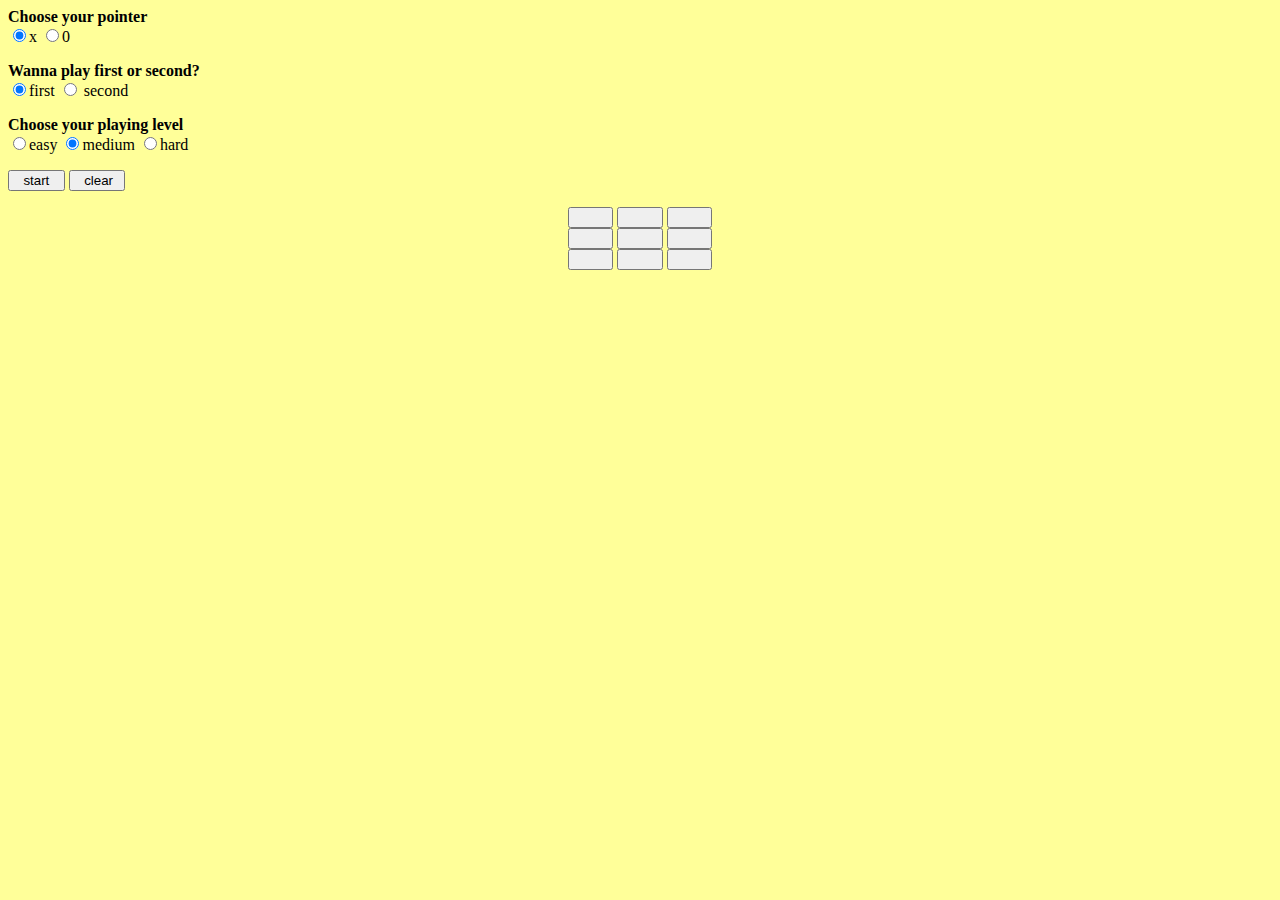
<file: ttt.html>
<HTML> 
<HEAD> 
<TITLE>Tic Tac Toe</TITLE> 
<link rel="stylesheet" type="text/css" href="/style.css" />
<script language = javascript> 
var myPointer, urPointer
var gameStart = false
var gameLevel
var status = 1
var startStatus = true
 
mat = new Array(3)
for (i = 0; i <mat.length; i++ )
   mat[i] = new Array(3)
 
for (i = 0; i< mat.length; i++ )
{
	for (j = 0; j< mat[i].length; j++ )
		mat[i][j] = 0
 
}
 
function startIt()
{
  gameStart = true
  if (startStatus !=  true)
  { 
	alert("press clear button first")
	return	
  }
 if ( document.f1.pointer[0].checked == true )
 {
	urPointer = "   x   "
	myPointer = "   0   "
 }
 else 
 {
	urPointer = "   0   "
	myPointer = "   x   "	
 }
 
  if (document.f1.turn[1].checked == true)
 	randomMoves(2)
 
 
  if (document.f1.level[0].checked == true)
	gameLevel =0
  else if  (document.f1.level[1].checked == true)
	gameLevel = 1
  else if  (document.f1.level[2].checked == true)
	gameLevel = 2

  document.f1.pointer[0].disabled =true
  document.f1.pointer[1].disabled =true

  document.f1.turn[0].disabled =true
  document.f1.turn[1].disabled =true

  document.f1.level[0].disabled =true
  document.f1.level[1].disabled =true
  document.f1.level[2].disabled =true 
}
 
function getInput(row, col)
{
  
    if (status == 0)
  {	
	alert("This game has ended. To start a new game, press clear, then start")
	return 0;
  }

  if (gameStart == false)
  {
	alert("Press start button to play the game")
	return
 
  }
 


  if ( IsIndexEmpty(row,col) == false ) {
	alert("This move is already taken")
	return
  }	
  
  display(row,col, urPointer)
  mat[row][col] = 1
   
    if (winningConditions(1) ==true ) {
	alert("You win!")
	status = 0
	startStatus = false
	return
    }
 
    if (IsGameOver()== true) {
	alert('Game ended in a draw')	
	status = 0 
	startStatus = false
	return
    }

  myMoves()
    if (winningConditions(2) ==true ) {
	alert('you Lose!')
	status = 0
	startStatus = false
	return
    }
 
    if (IsGameOver()== true) {
	alert("Game ended in a draw")
	status = 0 
	return
    }
   
}
 
function display(row,col, p)
{
        if (row == 0 && col == 0)
	document.f1.b00.value = p
else if (row == 0 && col == 1)
	document.f1.b01.value = p
else if (row == 0 && col == 2)
	document.f1.b02.value = p
else if (row == 1 && col == 0)
	document.f1.b10.value = p
else if (row == 1 && col == 1)
	document.f1.b11.value = p
else if (row == 1 && col == 2)
	document.f1.b12.value = p
else if (row == 2 && col == 0)
	document.f1.b20.value = p
else if (row == 2 && col == 1)
	document.f1.b21.value = p
else if (row == 2 && col == 2) 
	document.f1.b22.value =p
}
 
function IsIndexEmpty(row,col)
{
	if ( mat[row][col] != 0 )
		return false
	else
		return true
}
 
function winningConditions(val)
{
           if (mat[0][0] == val && mat[0][1] == val && mat[0][2] ==val)
	return true
    else  if (mat[1][0] == val && mat[1][1] == val && mat[1][2] ==val)
	return true
    else  if (mat[2][0] == val && mat[2][1] == val && mat[2][2] ==val)
	return true
    else  if (mat[0][0] == val && mat[1][0] == val && mat[2][0] ==val)
	return true   
    else  if (mat[0][1] == val && mat[1][1] == val && mat[2][1] ==val)
	return true
    else  if (mat[0][2] == val && mat[1][2] == val && mat[2][2] ==val)
	return true
    else  if (mat[0][0] == val && mat[1][1] == val && mat[2][2] ==val)
	return true
    else  if (mat[0][2] == val && mat[1][1] == val && mat[2][0] ==val)
 	return true
   else
	return false
}
 
function IsGameOver()
{
  for (i = 0; i< mat.length; i++ )
  {
	for (j = 0; j< mat[i].length; j++ )
	{
		if (mat[i][j] != 1 && mat[i][j] != 2 )
			return false
	}
 
  }
 return true
}
 
function myMoves()
{ 
  if (gameLevel == 0)
  {
	randomMoves(2)
	return
  }	
  var bool = true
	  bool =  artificialIntelligence1(2,2)    
  if (bool == true)
	return
 
	  bool =  artificialIntelligence2(2,2)   
  if (bool == true)
	return
 
  	  bool =  artificialIntelligence3(2,2)    
  if (bool == true)
	return
 
  	  bool =  artificialIntelligence4(2,2)    
  if (bool ==true)
	return
 
 
	   bool =  artificialIntelligence1(2,1)    
  if (bool == true)
	return
 
	  bool =  artificialIntelligence2(2,1)    
  if (bool == true)
	return
  	  bool =  artificialIntelligence3(2,1)    
  if (bool == true)
	return
 
  	  bool =  artificialIntelligence4(2,1)    
  if (bool == true)
	return  
 
  if (gameLevel ==1 )
  {
	randomMoves(2)
	return
  }
  	bool = otherMoves(2,1)
  if (bool ==true)
	return
 
  randomMoves(2)
  	
}
 
function artificialIntelligence1(myP, urP)  //p for pointer: myp = 2, urp = 1
{
  var count = 0
  for (i = 0; i< mat.length; i++)
  {
	for (j = 0; j< mat[i].length; j++ )
	{
		if (mat[i][j] == urP )
			count++
	}
	if (count > 1) 
	{
		for (j = 0; j< mat[i].length; j++ )
		{
			if (IsIndexEmpty(i,j) == true)
			{	mat[i][j] = myP
				display(i,j,myPointer)
				return true
			}
		}
 
	}
	count = 0
  }
  return false
 
}
 
function artificialIntelligence2(myP, urP)    
{
  var count = 0
  for (i = 0; i< mat.length; i++)
  {
	for (j = 0; j< mat[i].length; j++ )
	{
		if (mat[j][i] == urP )
			count++
	}
	if (count > 1) 
	{ 
		for (j = 0; j< mat[i].length; j++ )
		{
			if (IsIndexEmpty(j,i) == true)
			{	mat[j][i] = myP
				display(j, i, myPointer)
				return true
			}
		}
 
	}
	count = 0
  }
  return false
}
 
function artificialIntelligence3(myP, urP)    
{
  var count  = 0
  for (i =0; i< mat.length; i++ ) 
  {
	if (mat[i][i] == urP)
		count++
  }
 
  if (count > 1)
  { 
	for (i = 0; i<mat.length; i++ )
	{
		if (IsIndexEmpty(i,i) ==true)
		{              
			mat[i][i] = myP
			display(i,i,myPointer)
			return true
		}
 
	}
 
  }
  return false
 
}
 
function artificialIntelligence4(myP, urP)    
{
  var count = 0
  var j = 2
 
  for (i = 0; i<mat.length; i++ )
  {  
	if (mat[i][j] == urP)
		count++
	j--
 
  }	
 
  if (count > 1)
  {	
	  var j = 2
	  for (i = 0; i<mat.length; i++ )
	  {
		if (IsIndexEmpty(i,j) ==true)
		{
			mat[i][j] = myP
			display(i,j,myPointer)
			return true
		}
		j--
 
	  }
  }
return false
 
}
 
function otherMoves(myP, urP)
{
	
  if (IsIndexEmpty(1,1) == true)
  {
	mat[1][1] = myP
	display(1,1,myPointer)
	return true
  }	
  
 
  if (mat[1][1] == urP)
  {	
	row = Math.floor(Math.random() * 2)  * 2 //produces a rnd num of 0,2
 	col =  Math.floor(Math.random() * 2) * 2
	if (IsIndexEmpty(row,col) == true)
	{
		mat[row][col] = myP
		display(row,col, myPointer)
		return true
	}	
		
  }	

return false
 
}

 
function randomMoves(myP)
{  
  
  row = Math.floor(Math.random() * 3)
  col =  Math.floor(Math.random() * 3)
  while (IsIndexEmpty(row,col) != true)
  { 
	  row = Math.floor(Math.random() * 3)
	  col =  Math.floor(Math.random() * 3)
  }
	mat[row][col] = myP
	display(row,col,myPointer)
}
 
function clearMatrix()
{

  document.f1.pointer[0].disabled =false
  document.f1.pointer[1].disabled =false

  document.f1.turn[0].disabled =false
  document.f1.turn[1].disabled =false

  document.f1.level[0].disabled =false
  document.f1.level[1].disabled =false
  document.f1.level[2].disabled =false

  status = 1
  startStatus = true
  gameStart = false

  for (i = 0; i< mat.length; i++ )
  {
	for (j = 0; j< mat[i].length; j++ )
		mat[i][j] = 0
  }

  document.f1.b00.value = "        "
  document.f1.b01.value = "        "
  document.f1.b02.value = "        "
  document.f1.b10.value = "        "
  document.f1.b11.value = "        "
  document.f1.b12.value = "        "
  document.f1.b20.value = "        "
  document.f1.b21.value = "        "
  document.f1.b22.value = "        "
}

 
</script> 
</HEAD> 
<BODY> 

 
<form name = f1> 
 
<b>Choose your pointer  </b><BR>  <input type = radio name = "pointer"
 value = "x"  checked>x
 
<input type = radio name = "pointer" value = "0" >0 <P> 
 
<b>Wanna play first or second? </b> <BR> 
<input type = radio name = turn checked>first
<input type = radio name = turn > second<P> 
 
<b>Choose your playing level </b> <BR> <input type = radio name = level>easy
 <input type = radio name = level checked>medium
 <input type = radio name = level>hard <P> 
 
<input type = button name = bstart value = "  start  " onclick = startIt()> 
<input type = button name = bclear value = "  clear " onclick = clearMatrix()> 
 
 
<center> 
<input type = button name = b00 value = "        " onclick = getInput(0,0) > 
<input type = button name = b01 value = "        " onclick = getInput(0,1) > 
<input type = button name = b02 value = "        " onclick = getInput(0,2) ><BR> 
<input type = button name = b10 value = "        " onclick = getInput(1,0) > 
<input type = button name = b11 value = "        " onclick = getInput(1,1) > 
<input type = button name = b12 value = "        " onclick = getInput(1,2) ><BR> 
<input type = button name = b20 value = "        " onclick = getInput(2,0) > 
<input type = button name = b21 value = "        " onclick = getInput(2,1) > 
<input type = button name = b22 value = "        " onclick = getInput(2,2) ><BR> 
</center> 

</form> 


</BODY> 
</HTML>
</file>
<file: style.css>
BODY {background-color:#FFFF99;}
</file>
